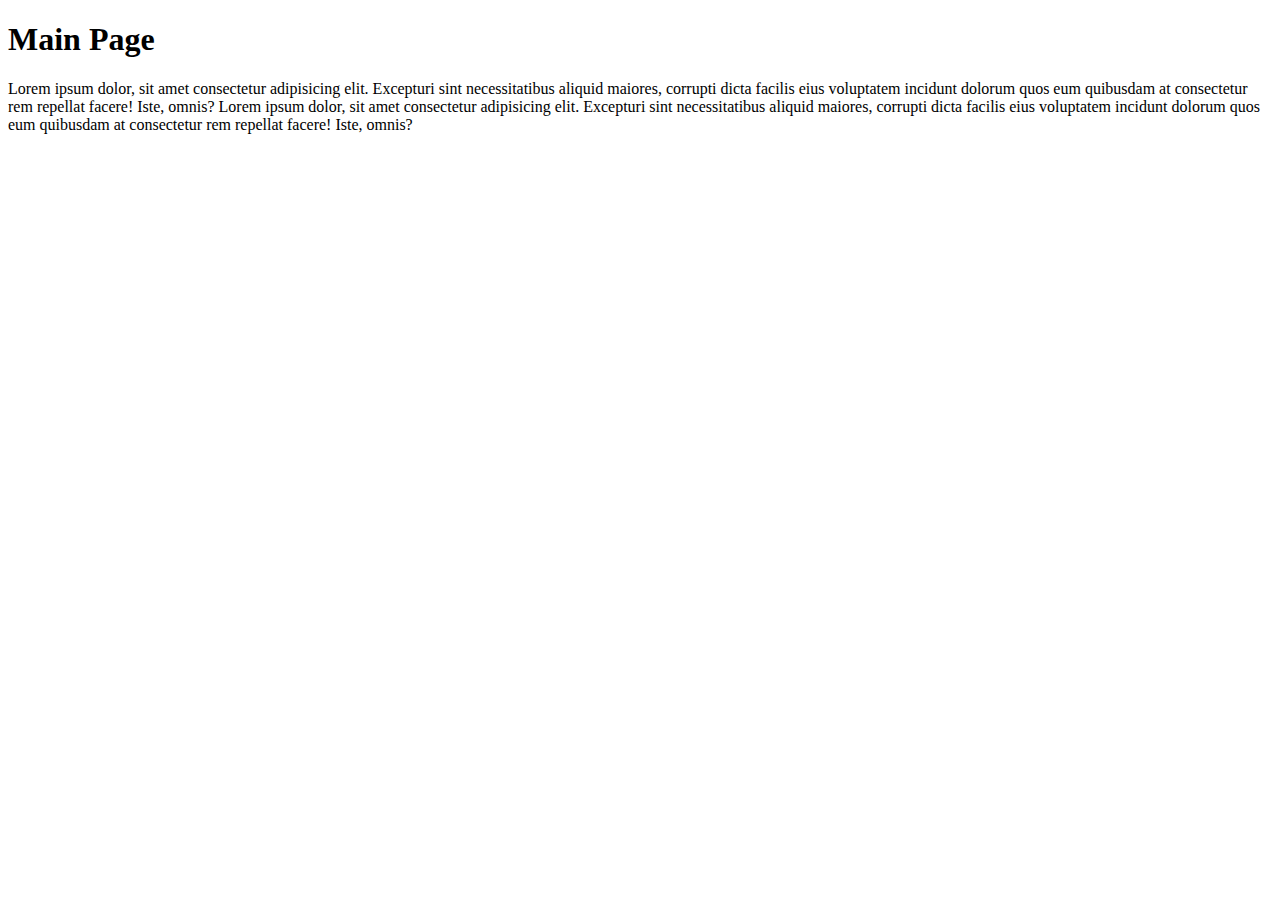
<file: block-BNaaat/node.html>
<!DOCTYPE html>
<html lang="en">
  <head>
    <meta charset="UTF-8" />
    <meta http-equiv="X-UA-Compatible" content="IE=edge" />
    <meta name="viewport" content="width=device-width, initial-scale=1.0" />
    <title>Node JS</title>
  </head>
  <body>
    <h1>Main Page</h1>
    <p>
      Lorem ipsum dolor, sit amet consectetur adipisicing elit. Excepturi sint
      necessitatibus aliquid maiores, corrupti dicta facilis eius voluptatem
      incidunt dolorum quos eum quibusdam at consectetur rem repellat facere!
      Iste, omnis? Lorem ipsum dolor, sit amet consectetur adipisicing elit.
      Excepturi sint necessitatibus aliquid maiores, corrupti dicta facilis eius
      voluptatem incidunt dolorum quos eum quibusdam at consectetur rem repellat
      facere! Iste, omnis?
    </p>
  </body>
</html>
</file>
